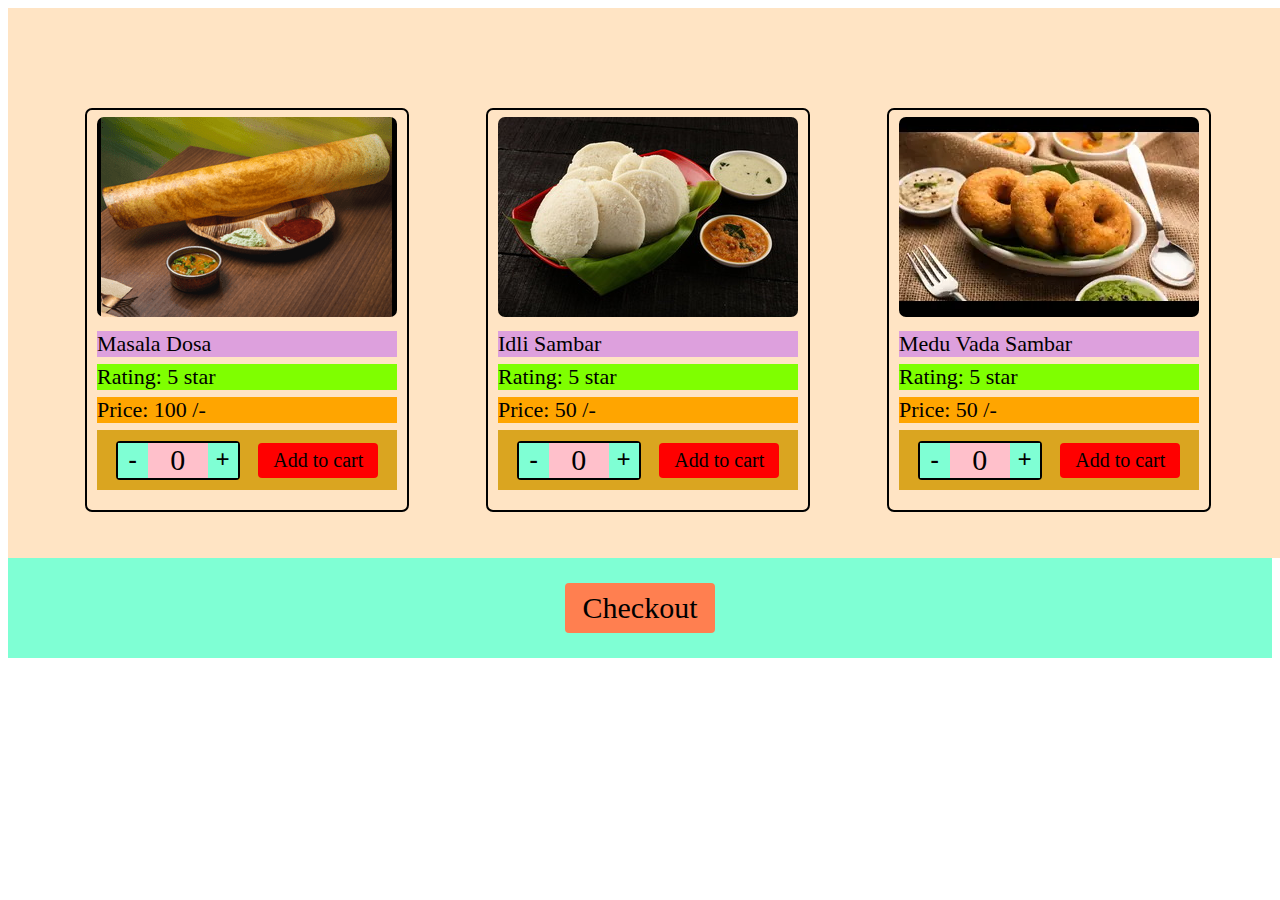
<file: counter/index.html>
<!DOCTYPE html>
<html lang="en">
<head>
    <meta charset="UTF-8">
    <meta name="viewport" content="width=device-width, initial-scale=1.0">
    <title>Document</title>

    <link rel="stylesheet" href="stylr.css">
</head>
<body>

    <div class="outer-container">

        <div class="container">  
            <div class="img-dosa img-container my-7"></div>
    
            <div class="text-container">
                <div class="food-title f-22 my-7"> 
                    Masala Dosa 
                </div>
        
                <div class="food-rating  f-22 my-7">
                    <span> Rating: 5 star </span>
                </div>
                
                <div class="food-price  f-22 my-7">
                    <span> Price: </span>
                    <span class="price"> 100 </span>
                    <span> /-</span>
                </div>
        
                <div class="qty-add-to-cart-container">

                    <div class="qty-container">
                        <div class="qty-minus symbol"> - </div>
                        <div class="qty"> 0 </div>
                        <div class="qty-plus symbol"> + </div>
                    </div>

                    <div class="add-to-cart">
                        Add to cart
                    </div>

                </div>

            </div>
        </div>

        <div class="container">  
            <div class="img-idli img-container my-7"></div>
    
            <div class="text-container">
                <div class="food-title f-22 my-7"> 
                    Idli Sambar
                </div>
        
                <div class="food-rating  f-22 my-7">
                    <span> Rating: 5 star </span>
                </div>
                
                <div class="food-price  f-22 my-7">
                    <span> Price: </span>
                    <span class="price"> 50 </span>
                    <span> /-</span>
                </div>
        
                <div class="qty-add-to-cart-container">

                    <div class="qty-container">
                        <div class="qty-minus symbol"> - </div>
                        <div class="qty"> 0 </div>
                        <div class="qty-plus symbol"> + </div>
                    </div>

                    <div class="add-to-cart">
                        Add to cart
                    </div>

                </div>

            </div>
        </div>


        <div class="container">  
            <div class="img-medu-vada img-container my-7"></div>
    
            <div class="text-container">
                <div class="food-title f-22 my-7"> 
                    Medu Vada Sambar
                </div>
        
                <div class="food-rating  f-22 my-7">
                    <span> Rating: 5 star </span>
                </div>
                
                <div class="food-price  f-22 my-7">
                    <span> Price: </span>
                    <span class="price"> 50 </span>
                    <span> /-</span>
                </div>
        
                <div class="qty-add-to-cart-container">

                    <div class="qty-container">
                        <div class="qty-minus symbol"> - </div>
                        <div class="qty"> 0 </div>
                        <div class="qty-plus symbol"> + </div>
                    </div>

                    <div class="add-to-cart">
                        Add to cart
                    </div>

                </div>

            </div>
        </div> 
    </div>

    
    <div class="checkout-container">
        <div class="checkout-btn" onclick="checkout()">
            Checkout
        </div>    
    </div>


    <script src="script.js"></script>
</body>
</html>
</file>
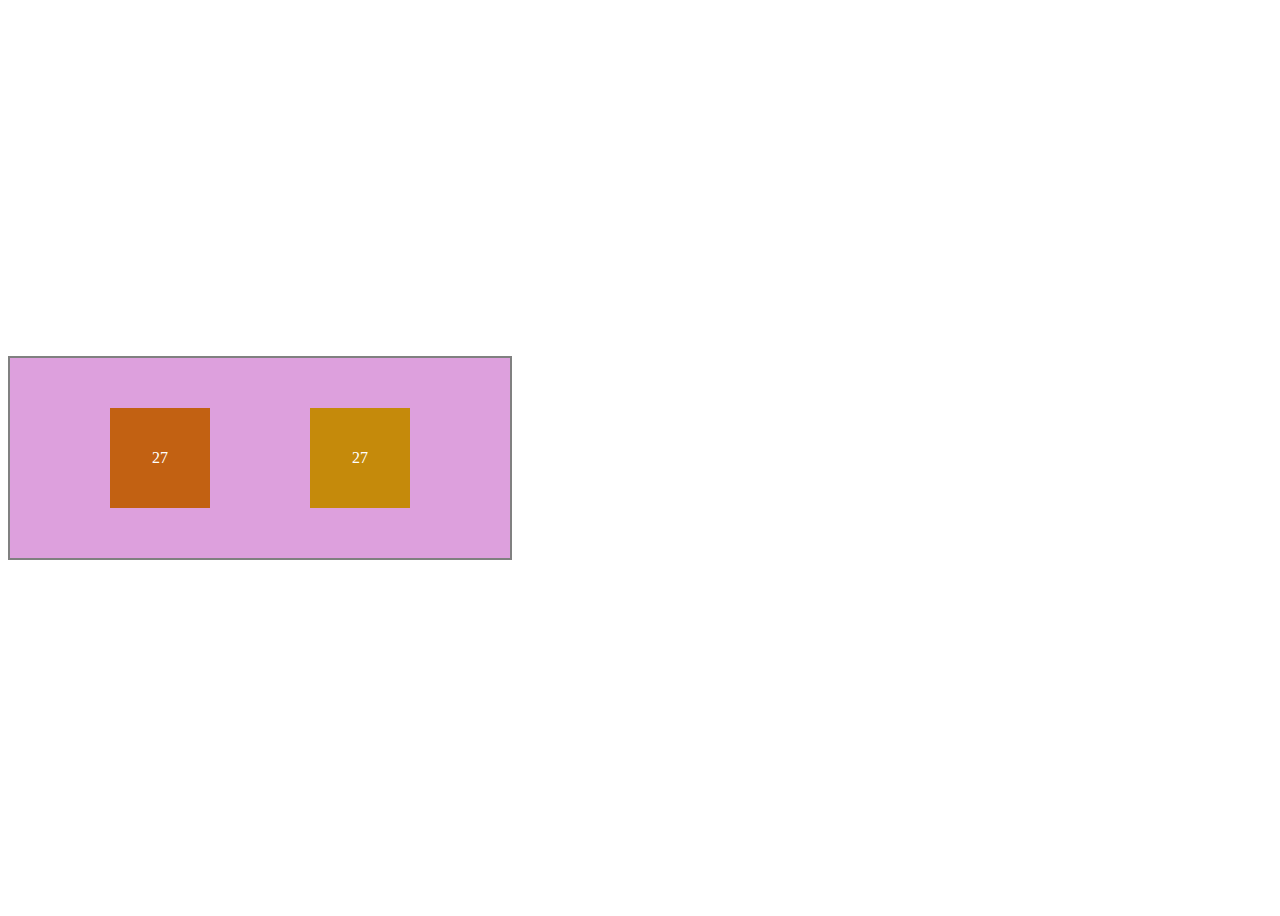
<file: document1/index.html>
<!DOCTYPE html>
<html lang="en">
<head>
    <meta charset="UTF-8">
    <meta name="viewport" content="width=device-width, initial-scale=1.0">
    <title>Document</title>
    <link rel="stylesheet" href="style.css">
</head>
<body>
    <div class="main">
        <div id="box1" class="box">27</div>
        <div id="box2" class="box">  </div>
    </div>
</body>
<script src="script.js"></script>
</html>
</file>
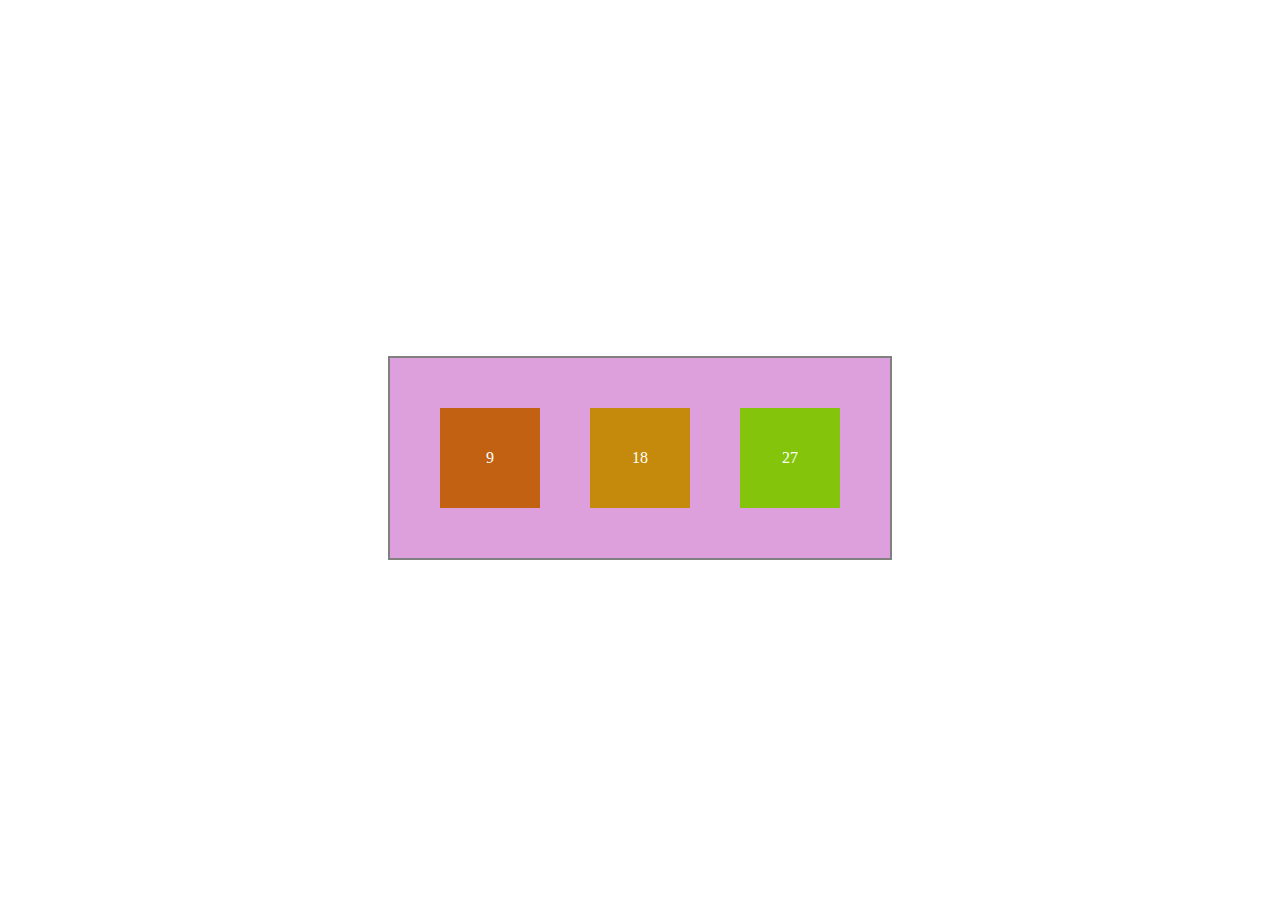
<file: document2/index.html>
<!DOCTYPE html>
<html lang="en">
<head>
    <meta charset="UTF-8">
    <meta name="viewport" content="width=device-width, initial-scale=1.0">
    <title>Document</title>
    <link rel="stylesheet" href="style.css">
</head>
<body>
    <div class="main">
        <div id="box1" class="box">9</div>
        <div id="box2" class="box">18</div>
        <div id="box3" class="box">  </div>
    </div>
</body>

<script src="script.js"></script>
</html>
</file>
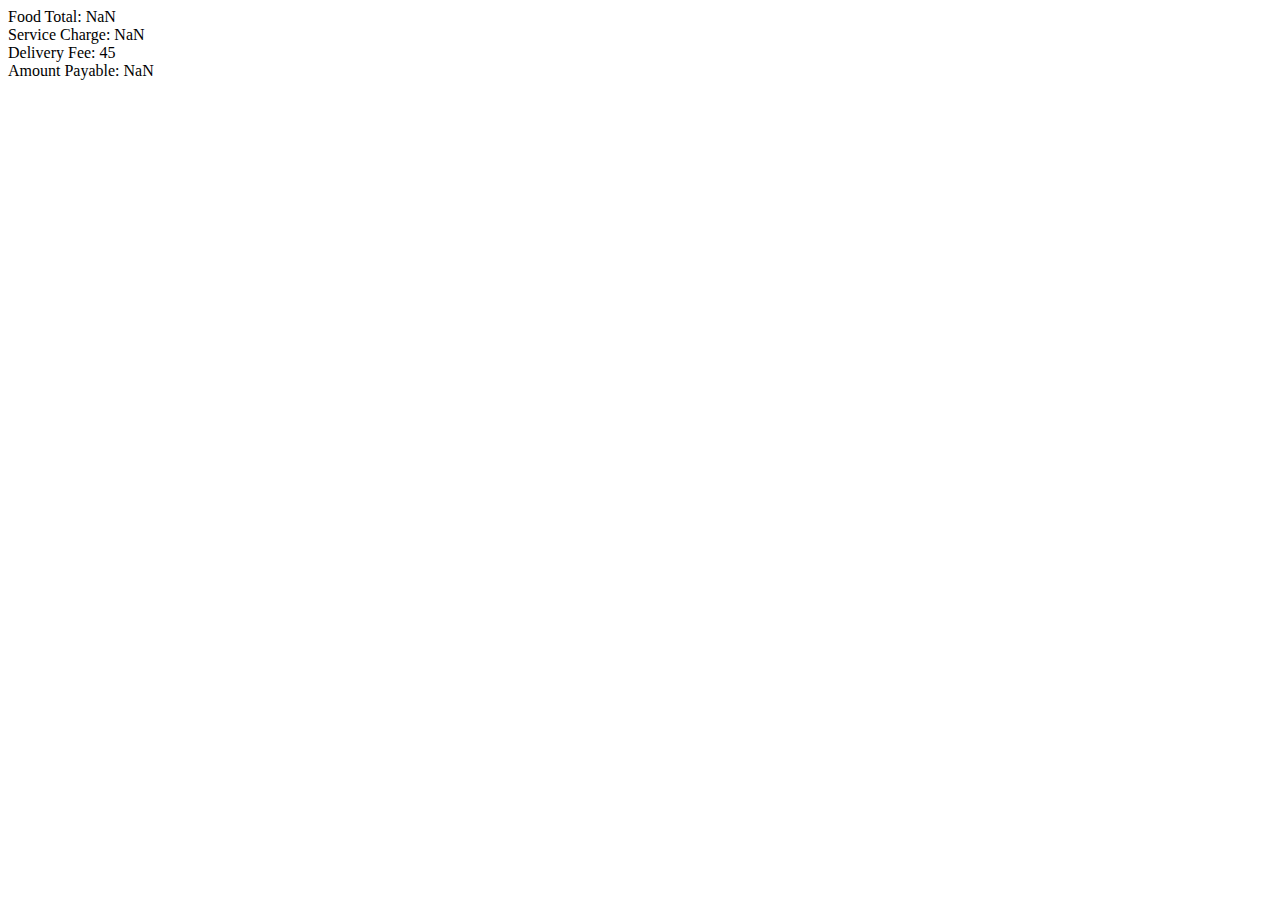
<file: counter/checkout.html>
<!DOCTYPE html>
<html lang="en">
<head>
    <meta charset="UTF-8">
    <meta name="viewport" content="width=device-width, initial-scale=1.0">
    <title>Document</title>
</head>
<body>

    Food Total: <span id="total-span"> </span><br>
    Service Charge: <span id="service-span"> </span><br>
    Delivery Fee: <span id="delivery-span"> </span><br>
    Amount Payable: <span id="amount-span"> </span><br>

    <script src="script.js"></script>
</body>
</html>
</file>
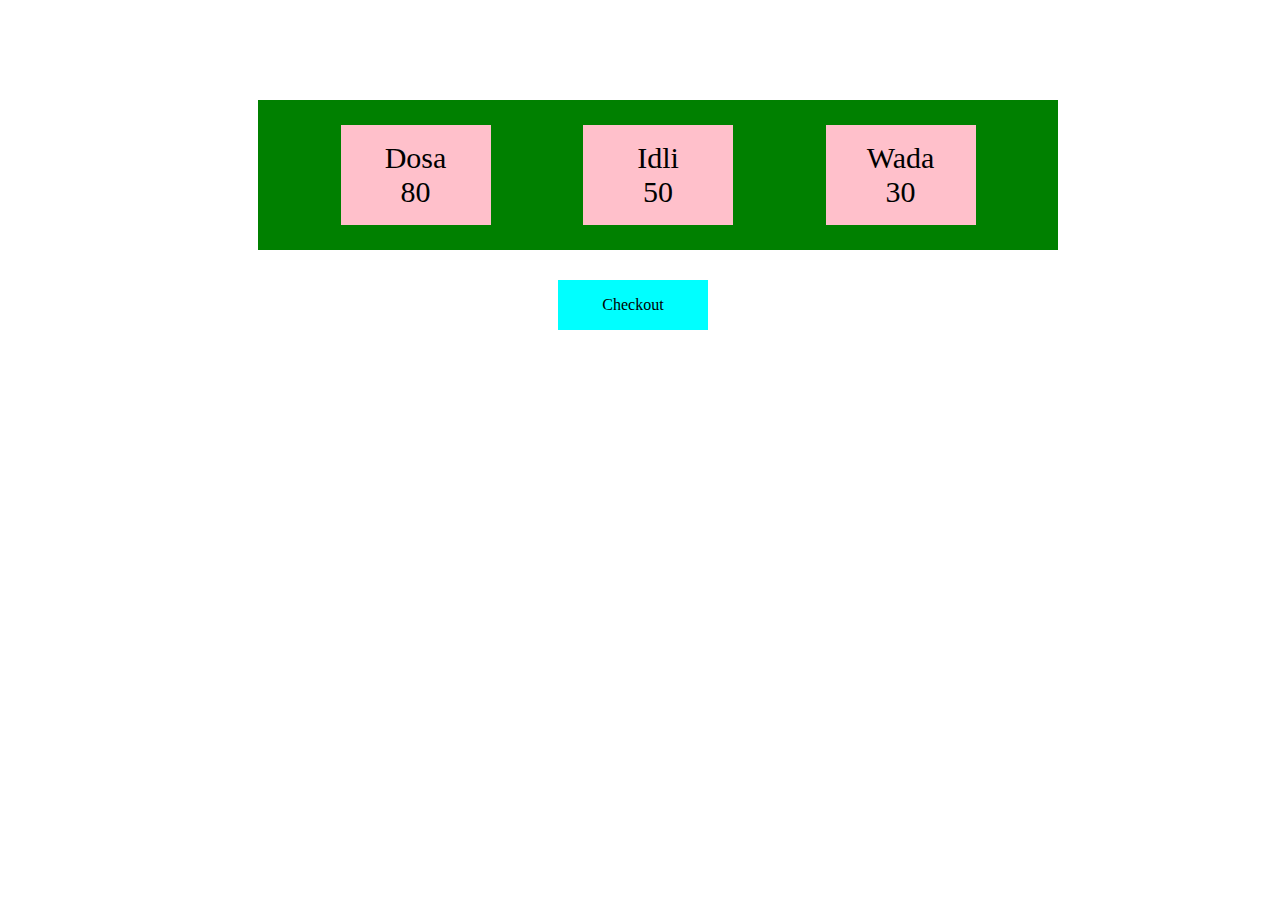
<file: kmToMiles/input.html>
<!DOCTYPE html>
<html lang="en">
<head>
    <meta charset="UTF-8">
    <meta name="viewport" content="width=device-width, initial-scale=1.0">
    <title>Document</title>
    <link rel="stylesheet" href="style.css">
</head>
<body>
    <div class="container">
        <div id="box1" class="box">
            <span>Dosa</span>
        <span>80</span>
    </div>

        <div id="box2" class="box">
            <span>Idli</span>
            <span>50</span>
        </div>

        <div id="box3" class="box">
            <span>Wada</span>
            <span>30</span>
        </div>

    </div>

    <div id="checkout">Checkout</div>

    

    <script src="script.js"></script>
</body>

</html>
</file>
<file: counter/stylr.css>
.outer-container{
    width: 100vw;
    height: 550px;
    background-color: bisque;

    display: flex;
    justify-content: space-evenly;
}

.container{
    height: 400px;
    width: 320px;
    border: 2px solid black;

    display: flex;
    flex-direction: column;
    align-items: center;

    border-radius: 7px;
    margin-top: 100px;
}

.img-container{
    height: 200px;
    width: 300px;
   
    border-radius: 7px;
}

.img-dosa{
    background-image: url('./image/dosa\(1\).png');
}

.img-idli{
    background-image: url('./image/idli.jpg');
}

.img-medu-vada{
    background-image: url('./image/medu-vada.webp');
}


.text-container{

}

.food-title{
    width: 300px;
    background-color: plum;
}

.food-rating{
    width: 300px;
    background-color: chartreuse;
}

.food-price{
    width: 300px;
    background-color: orange;
}

.qty-add-to-cart-container{
    height: 60px;
    width: 300px;
    background-color: goldenrod;

    display: flex;
    align-items: center;
    justify-content: space-evenly;
}

.qty-container{
    height: 35px;
    width: 120px;
    background-color: darkmagenta;
    border: 2px solid black;
    border-radius: 4px;

    display: flex;
}

.qty{
    height: 100%;
    width: 60px;
    background-color: pink;

    font-size: 30px;

    display: flex;
    justify-content: center;
    align-items: center;
}

.symbol{
    height: 100%;
    width: 30px;
    background-color:aquamarine;

    font-size: 25px;
    font-weight: 800;

    display: flex;
    justify-content: center;
    align-items: center;
    cursor: pointer;
}


.add-to-cart{
    height: 35px;
    width: 120px;
    background-color: red;
    font-size: 20px;
    border-radius: 4px;

    display: flex;
    justify-content: center;
    align-items: center;
    cursor: pointer;

}


.f-22{
   font-size: 22px; 
}

.my-7{
    margin-top: 7px;
    margin-bottom: 7px;
}


.checkout-container {
    height: 100px;
    width: 100%;
    background-color: aquamarine;

    display: flex;
    justify-content: center;
    align-items: center;
}

.checkout-btn{
    font-size: 30px;
    width: 150px;

    padding-top: 8px;
    padding-bottom: 8px;
    background-color: coral;

    display: flex;
    justify-content: center;
    align-items: center;
    border-radius: 4px;
    cursor:  pointer;
}

h3{
    display: inline;
}
</file>
<file: document1/style.css>
body{
    height: 100vh;
    display: flex;
    justify-content: space-between;
    align-items: center;
}

.main{
    width: 500px;
    height: 200px;
    background-color: plum;
    border: 2px solid gray;
    display: flex;
    align-items: center;
    justify-content: space-evenly;
}

.box{
     height: 100px;
     width:100px ;
    display: flex;
    justify-content: space-between;
    align-items: center;
}


#box1{
    height: 100px;
    width: 100px;
    background-color: rgb(194, 97, 18);
    color: white;

    display: flex;
    justify-content: center;
    align-items: center;
}

#box2{
    height: 100px;
    width: 100px;
    background-color: rgb(197, 138, 11);
    color: white;
    display: flex;
    justify-content: center;
    align-items: center;
}
</file>
<file: document2/style.css>
body{
    height: 100vh;
    display: flex;
    justify-content: center;
    align-items: center;
}

.main{
    width: 500px;
    height: 200px;
    background-color: plum;
    border: 2px solid gray;
    display: flex;
    align-items: center;
    justify-content: space-evenly;
}

.box{
     height: 100px;
     width:100px ;
    display: flex;
    justify-content: space-between;
    align-items: center;
}


#box1{
    height: 100px;
    width: 100px;
    background-color: rgb(194, 97, 18);
    color: white;

    display: flex;
    justify-content: center;
    align-items: center;
}

#box2{
    height: 100px;
    width: 100px;
    background-color: rgb(197, 138, 11);
    color: white;
    display: flex;
    justify-content: center;
    align-items: center;
}

#box3{
    height: 100px;
    width: 100px;
    background-color: rgb(132, 197, 11);
    color: white;
    display: flex;
    justify-content: center;
    align-items: center;
}
</file>
<file: kmToMiles/style.css>
.container{
    height: 150px;
    width: 800px;
    background-color: green;
    margin-top: 100px;
    margin-left: 250px;

    display: flex;
    justify-content: space-evenly;
    align-items: center;
}

.box{
    height: 100px;
    width: 150px;
    margin: 10px;

    display: flex;
    flex-direction: column;
    justify-content: center;
    align-items: center;

    font-size: 30px;

    background-color: pink;
}

#checkout{
    height: 50px;
    width: 150px;
    background-color: aqua;

    margin-top: 30px;
    margin-left: 550px;
   display: flex;
   justify-content: center;
   align-items: center;
}
</file>
